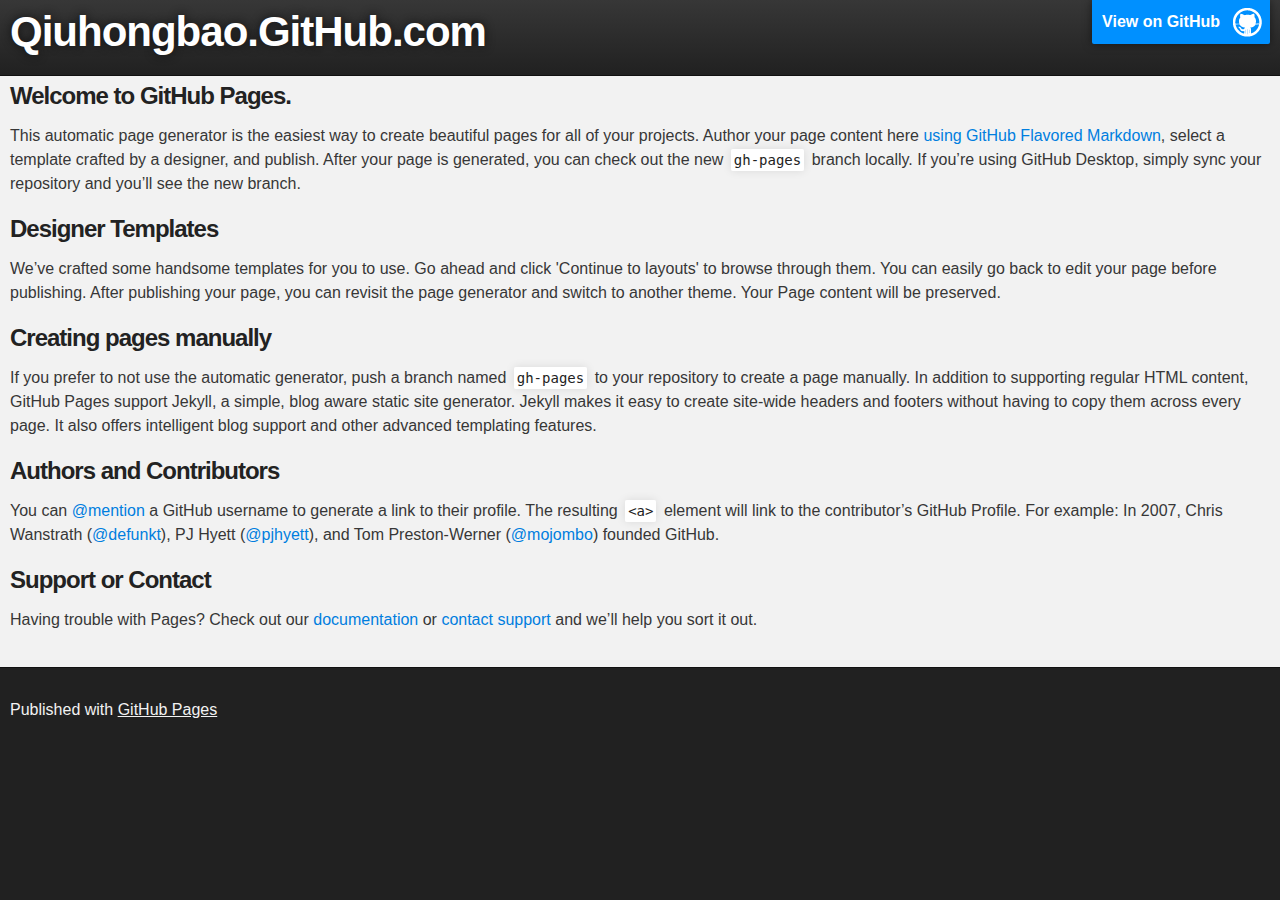
<file: index.html>
<!DOCTYPE html>
<html>

  <head>
    <meta charset='utf-8'>
    <meta http-equiv="X-UA-Compatible" content="chrome=1">
    <meta name="description" content="Qiuhongbao.GitHub.com : ">

    <link rel="stylesheet" type="text/css" media="screen" href="stylesheets/stylesheet.css">

    <title>Qiuhongbao.GitHub.com</title>
  </head>

  <body>

    <!-- HEADER -->
    <div id="header_wrap" class="outer">
        <header class="inner">
          <a id="forkme_banner" href="https://github.com/qiuhongbao">View on GitHub</a>

          <h1 id="project_title">Qiuhongbao.GitHub.com</h1>
          <h2 id="project_tagline"></h2>

        </header>
    </div>

    <!-- MAIN CONTENT -->
    <div id="main_content_wrap" class="outer">
      <section id="main_content" class="inner">
        <h3>
<a id="welcome-to-github-pages" class="anchor" href="#welcome-to-github-pages" aria-hidden="true"><span aria-hidden="true" class="octicon octicon-link"></span></a>Welcome to GitHub Pages.</h3>

<p>This automatic page generator is the easiest way to create beautiful pages for all of your projects. Author your page content here <a href="https://guides.github.com/features/mastering-markdown/">using GitHub Flavored Markdown</a>, select a template crafted by a designer, and publish. After your page is generated, you can check out the new <code>gh-pages</code> branch locally. If you’re using GitHub Desktop, simply sync your repository and you’ll see the new branch.</p>

<h3>
<a id="designer-templates" class="anchor" href="#designer-templates" aria-hidden="true"><span aria-hidden="true" class="octicon octicon-link"></span></a>Designer Templates</h3>

<p>We’ve crafted some handsome templates for you to use. Go ahead and click 'Continue to layouts' to browse through them. You can easily go back to edit your page before publishing. After publishing your page, you can revisit the page generator and switch to another theme. Your Page content will be preserved.</p>

<h3>
<a id="creating-pages-manually" class="anchor" href="#creating-pages-manually" aria-hidden="true"><span aria-hidden="true" class="octicon octicon-link"></span></a>Creating pages manually</h3>

<p>If you prefer to not use the automatic generator, push a branch named <code>gh-pages</code> to your repository to create a page manually. In addition to supporting regular HTML content, GitHub Pages support Jekyll, a simple, blog aware static site generator. Jekyll makes it easy to create site-wide headers and footers without having to copy them across every page. It also offers intelligent blog support and other advanced templating features.</p>

<h3>
<a id="authors-and-contributors" class="anchor" href="#authors-and-contributors" aria-hidden="true"><span aria-hidden="true" class="octicon octicon-link"></span></a>Authors and Contributors</h3>

<p>You can <a href="https://github.com/blog/821" class="user-mention">@mention</a> a GitHub username to generate a link to their profile. The resulting <code>&lt;a&gt;</code> element will link to the contributor’s GitHub Profile. For example: In 2007, Chris Wanstrath (<a href="https://github.com/defunkt" class="user-mention">@defunkt</a>), PJ Hyett (<a href="https://github.com/pjhyett" class="user-mention">@pjhyett</a>), and Tom Preston-Werner (<a href="https://github.com/mojombo" class="user-mention">@mojombo</a>) founded GitHub.</p>

<h3>
<a id="support-or-contact" class="anchor" href="#support-or-contact" aria-hidden="true"><span aria-hidden="true" class="octicon octicon-link"></span></a>Support or Contact</h3>

<p>Having trouble with Pages? Check out our <a href="https://help.github.com/pages">documentation</a> or <a href="https://github.com/contact">contact support</a> and we’ll help you sort it out.</p>
      </section>
    </div>

    <!-- FOOTER  -->
    <div id="footer_wrap" class="outer">
      <footer class="inner">
        <p>Published with <a href="https://pages.github.com">GitHub Pages</a></p>
      </footer>
    </div>

    

  </body>
</html>
</file>
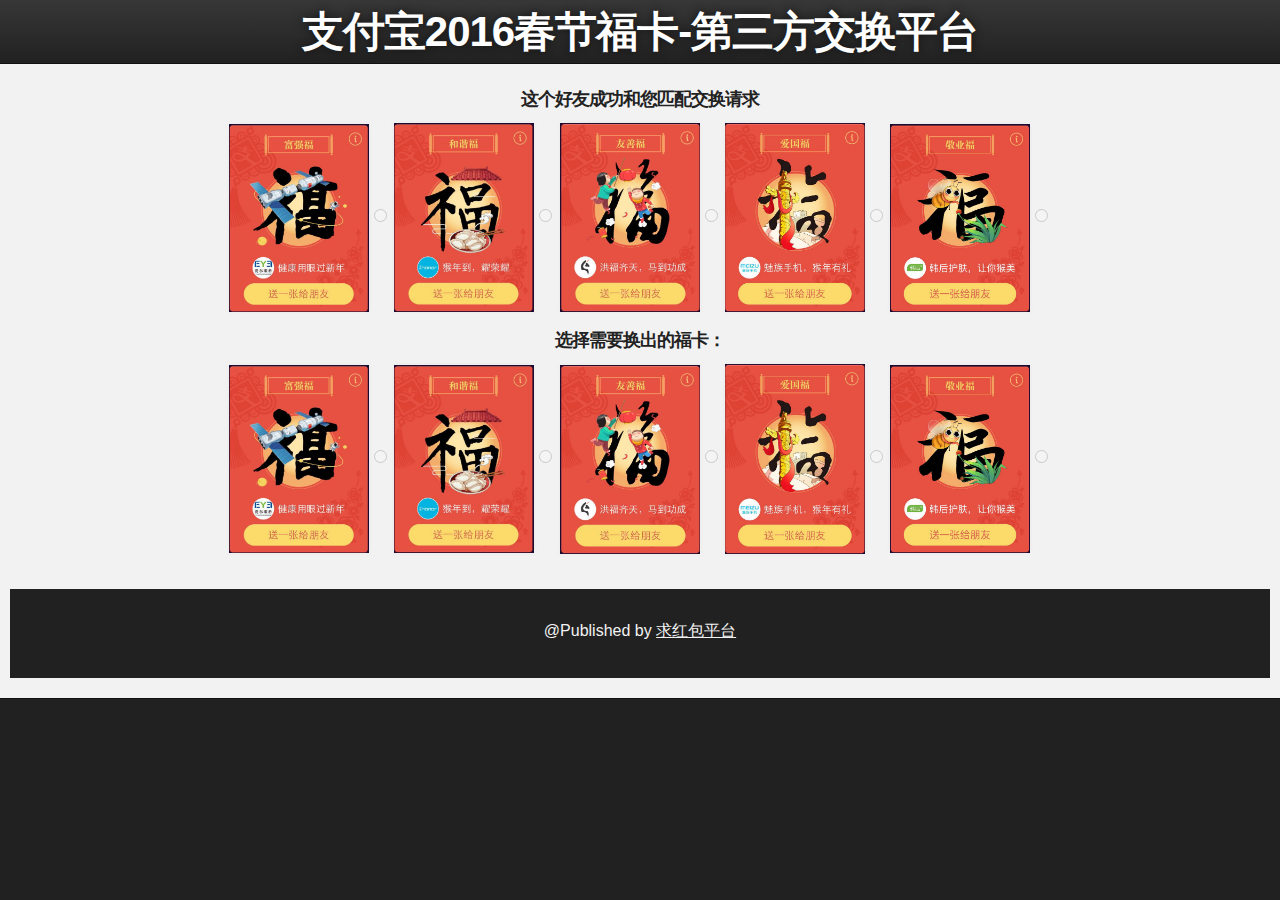
<file: result.html>
<!DOCTYPE html>
<html>

  <head>
    <meta charset='utf-8'>
    <meta http-equiv="X-UA-Compatible" content="chrome=1">
    <meta name="description" content="Qiuhongbao.cn : ">

    <link rel="stylesheet" type="text/css" media="screen" href="stylesheets/stylesheet.css">
      <style>
            img{
                width: 140px;
            }
            body{
                text-align: center;
            }
          button{
              width: 150px;
              height: 30px;
          }
        </style>
    <title>求红包-支付宝2016春节福卡-第三方交换平台</title>
  </head>

  <body>

    <!-- HEADER -->
    <div id="header_wrap" class="outer">
        <header class="inner">

          <h1 id="project_title">支付宝2016春节福卡-第三方交换平台</h1>
          

        </header>
    </div>

    <!-- MAIN CONTENT -->
    <div id="main_content_wrap" class="outer">
      <section id="main_content" class="inner">
          <form action="http://fuka.qiuhongbao.cn" method="get">
        <h5>这个好友成功和您匹配交换请求</h5>
          <h5 id="result"></h5>

<p>
          <img src="/images/fuqiang.jpg" for="radio1"/><input id="radio1" type="radio" name="to" value="fuqiang"/>
            <img src="/images/hexie.jpg"/><input type="radio" name="to" value="hexie"/>
            <img src="/images/youshan.jpg"/><input type="radio" name="to" value="youshan"/>
            <img src="/images/aiguo.jpg"/><input type="radio" name="to" value="aiguo"/>
            <img src="/images/jingye.jpg"/><input type="radio" name="to" value="jingye"/>
          </p>
          <h5>选择需要换出的福卡：</h5>
          <p>
          <img src="/images/fuqiang.jpg"/><input type="radio" name="from" value="fuqiang"/>
            <img src="/images/hexie.jpg"/><input type="radio" name="from" value="hexie"/>
            <img src="/images/youshan.jpg"/><input type="radio" name="from" value="youshan"/>
            <img src="/images/aiguo.jpg"/><input type="radio" name="from" value="aiguo"/>
            <img src="/images/jingye.jpg"/><input type="radio" name="from" value="jingye"/>
          </p>
              </form>
    <!-- FOOTER  -->
    <div id="footer_wrap" class="outer">
      <footer class="inner">
        <p>@Published by <a href="http://qiuhongbao.cn">求红包平台</a></p>
      </footer>
    </div>
          <script type="text/javascript">
            
            function getQueryString(name)
            {
                 var reg = new RegExp("(^|&)"+ name +"=([^&]*)(&|$)");
                 var r = window.location.search.substr(1).match(reg);
                 if(r!=null)return  unescape(r[2]); return null;
            }
              var alipay = getQueryString("alipay");
              var from = getQueryString("from");
              var to = getQueryString("to");
              document.getElementById("result").innerHTML=alipay;
              var froms = document.getElementsByName("from");
              for(var i=0;i<froms.length;i++){
                  if(froms[i].value == from){
                      froms[i].checked = true;
                  }else{
                      froms[i].disabled=true;
                  }
              }
              var tos = document.getElementsByName("to");
              for(var i=0;i<tos.length;i++){
                  if(tos[i].value == to){
                      tos[i].checked = true;
                  }else{
                      tos[i].disabled=true;
                  }
              }
          </script>
    

  </body>
</html>
</file>
<file: stylesheets/stylesheet.css>
/*******************************************************************************
Slate Theme for GitHub Pages
by Jason Costello, @jsncostello
*******************************************************************************/

@import url(github-light.css);

/*******************************************************************************
MeyerWeb Reset
*******************************************************************************/

html, body, div, span, applet, object, iframe,
h1, h2, h3, h4, h5, h6, p, blockquote, pre,
a, abbr, acronym, address, big, cite, code,
del, dfn, em, img, ins, kbd, q, s, samp,
small, strike, strong, sub, sup, tt, var,
b, u, i, center,
dl, dt, dd, ol, ul, li,
fieldset, form, label, legend,
table, caption, tbody, tfoot, thead, tr, th, td,
article, aside, canvas, details, embed,
figure, figcaption, footer, header, hgroup,
menu, nav, output, ruby, section, summary,
time, mark, audio, video {
  margin: 0;
  padding: 0;
  border: 0;
  font: inherit;
  vertical-align: baseline;
}

/* HTML5 display-role reset for older browsers */
article, aside, details, figcaption, figure,
footer, header, hgroup, menu, nav, section {
  display: block;
}

ol, ul {
  list-style: none;
}

table {
  border-collapse: collapse;
  border-spacing: 0;
}

/*******************************************************************************
Theme Styles
*******************************************************************************/

body {
  box-sizing: border-box;
  color:#373737;
  background: #212121;
  font-size: 16px;
  font-family: 'Myriad Pro', Calibri, Helvetica, Arial, sans-serif;
  line-height: 1.5;
  -webkit-font-smoothing: antialiased;
}

h1, h2, h3, h4, h5, h6 {
  margin: 1px 0;
  font-weight: 700;
  color:#222222;
  font-family: 'Lucida Grande', 'Calibri', Helvetica, Arial, sans-serif;
  letter-spacing: -1px;
}

h1 {
  font-size: 36px;
  font-weight: 700;
}

h2 {
  padding-bottom: 10px;
  font-size: 32px;
  background: url('../images/bg_hr.png') repeat-x bottom;
}

h3 {
  font-size: 24px;
}

h4 {
  font-size: 21px;
}

h5 {
  font-size: 18px;
}

h6 {
  font-size: 16px;
}

p {
  margin: 10px 0 15px 0;
}

footer p {
  color: #f2f2f2;
}

a {
  text-decoration: none;
  color: #007edf;
  text-shadow: none;

  transition: color 0.5s ease;
  transition: text-shadow 0.5s ease;
  -webkit-transition: color 0.5s ease;
  -webkit-transition: text-shadow 0.5s ease;
  -moz-transition: color 0.5s ease;
  -moz-transition: text-shadow 0.5s ease;
  -o-transition: color 0.5s ease;
  -o-transition: text-shadow 0.5s ease;
  -ms-transition: color 0.5s ease;
  -ms-transition: text-shadow 0.5s ease;
}

a:hover, a:focus {text-decoration: underline;}

footer a {
  color: #F2F2F2;
  text-decoration: underline;
}

em {
  font-style: italic;
}

strong {
  font-weight: bold;
}

img {
  position: relative;
  margin: 0 auto;
  max-width: 739px;
  padding: 5px;
  margin: 10px 0 10px 0;
  border: 1px solid #ebebeb;

  box-shadow: 0 0 5px #ebebeb;
  -webkit-box-shadow: 0 0 5px #ebebeb;
  -moz-box-shadow: 0 0 5px #ebebeb;
  -o-box-shadow: 0 0 5px #ebebeb;
  -ms-box-shadow: 0 0 5px #ebebeb;
}

p img {
  display: inline;
  margin: 0;
  padding: 0;
  vertical-align: middle;
  text-align: center;
  border: none;
}

pre, code {
  width: 100%;
  color: #222;
  background-color: #fff;

  font-family: Monaco, "Bitstream Vera Sans Mono", "Lucida Console", Terminal, monospace;
  font-size: 14px;

  border-radius: 2px;
  -moz-border-radius: 2px;
  -webkit-border-radius: 2px;
}

pre {
  width: 100%;
  padding: 10px;
  box-shadow: 0 0 10px rgba(0,0,0,.1);
  overflow: auto;
}

code {
  padding: 3px;
  margin: 0 3px;
  box-shadow: 0 0 10px rgba(0,0,0,.1);
}

pre code {
  display: block;
  box-shadow: none;
}

blockquote {
  color: #666;
  margin-bottom: 20px;
  padding: 0 0 0 20px;
  border-left: 3px solid #bbb;
}


ul, ol, dl {
  margin-bottom: 15px
}

ul {
  list-style-position: inside;
  list-style: disc;
  padding-left: 20px;
}

ol {
  list-style-position: inside;
  list-style: decimal;
  padding-left: 20px;
}

dl dt {
  font-weight: bold;
}

dl dd {
  padding-left: 20px;
  font-style: italic;
}

dl p {
  padding-left: 20px;
  font-style: italic;
}

hr {
  height: 1px;
  margin-bottom: 5px;
  border: none;
  background: url('../images/bg_hr.png') repeat-x center;
}

table {
  border: 1px solid #373737;
  margin-bottom: 20px;
  text-align: left;
 }

th {
  font-family: 'Lucida Grande', 'Helvetica Neue', Helvetica, Arial, sans-serif;
  padding: 10px;
  background: #373737;
  color: #fff;
 }

td {
  padding: 10px;
  border: 1px solid #373737;
 }

form {
  background: #f2f2f2;
  padding: 20px;
}

/*******************************************************************************
Full-Width Styles
*******************************************************************************/

.outer {
  width: 100%;
}

.inner {
  position: relative;
  padding: 20px 10px;
  margin: 0 auto;
}

#forkme_banner {
  display: block;
  position: absolute;
  top:0;
  right: 10px;
  z-index: 10;
  padding: 10px 50px 10px 10px;
  color: #fff;
  background: url('../images/blacktocat.png') #0090ff no-repeat 95% 50%;
  font-weight: 700;
  box-shadow: 0 0 10px rgba(0,0,0,.5);
  border-bottom-left-radius: 2px;
  border-bottom-right-radius: 2px;
}

#header_wrap {
  background: #212121;
  background: -moz-linear-gradient(top, #373737, #212121);
  background: -webkit-linear-gradient(top, #373737, #212121);
  background: -ms-linear-gradient(top, #373737, #212121);
  background: -o-linear-gradient(top, #373737, #212121);
  background: linear-gradient(top, #373737, #212121);
}

#header_wrap .inner {
  padding: 0px 10px 0px 10px;
}

#project_title {
  margin: 0;
  color: #fff;
  font-size: 42px;
  font-weight: 700;
  text-shadow: #111 0px 0px 10px;
}

#project_tagline {
  color: #fff;
  font-size: 24px;
  font-weight: 300;
  background: none;
  text-shadow: #111 0px 0px 10px;
}

#downloads {
  position: absolute;
  width: 210px;
  z-index: 10;
  bottom: -40px;
  right: 0;
  height: 70px;
  background: url('../images/icon_download.png') no-repeat 0% 90%;
}

.zip_download_link {
  display: block;
  float: right;
  width: 90px;
  height:70px;
  text-indent: -5000px;
  overflow: hidden;
  background: url(../images/sprite_download.png) no-repeat bottom left;
}

.tar_download_link {
  display: block;
  float: right;
  width: 90px;
  height:70px;
  text-indent: -5000px;
  overflow: hidden;
  background: url(../images/sprite_download.png) no-repeat bottom right;
  margin-left: 10px;
}

.zip_download_link:hover {
  background: url(../images/sprite_download.png) no-repeat top left;
}

.tar_download_link:hover {
  background: url(../images/sprite_download.png) no-repeat top right;
}

#main_content_wrap {
  background: #f2f2f2;
  border-top: 1px solid #111;
  border-bottom: 1px solid #111;
}

#main_content {
  padding-top: 1px;
}

#footer_wrap {
  background: #212121;
}



/*******************************************************************************
Small Device Styles
*******************************************************************************/

@media screen and (max-width: 480px) {
  body {
    font-size:14px;
  }

  #downloads {
    display: none;
  }

  .inner {
    min-width: 320px;
    max-width: 480px;
  }

  #project_title {
  font-size: 32px;
  }

  h1 {
    font-size: 28px;
  }

  h2 {
    font-size: 24px;
  }

  h3 {
    font-size: 21px;
  }

  h4 {
    font-size: 18px;
  }

  h5 {
    font-size: 14px;
  }

  h6 {
    font-size: 12px;
  }

  code, pre {
    min-width: 320px;
    max-width: 480px;
    font-size: 11px;
  }

}
</file>
